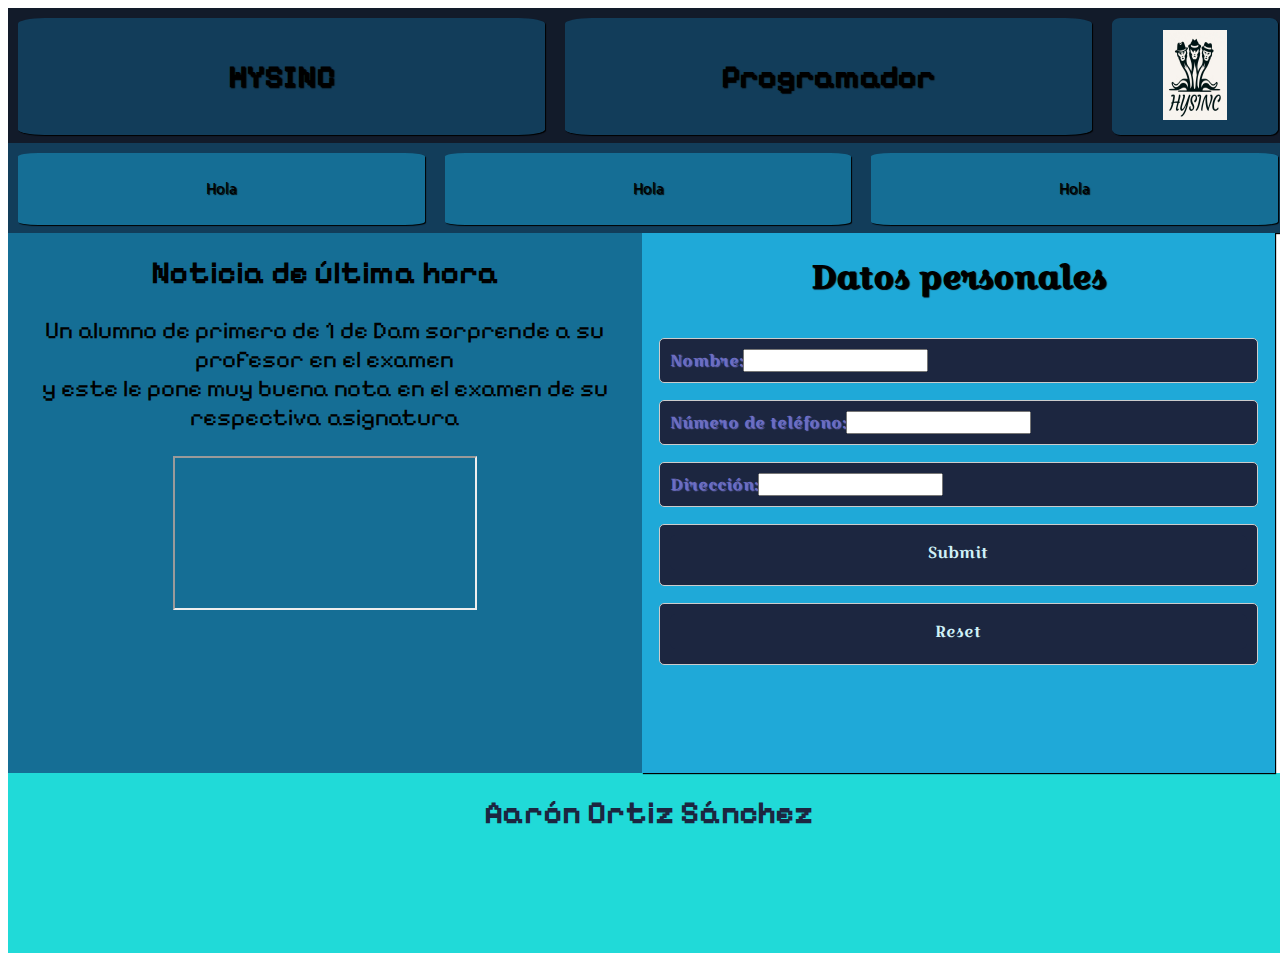
<file: Examen/index.html>
<!DOCTYPE html>
<html lang="en">
<head>
    <meta charset="UTF-8">
    <meta name="viewport" content="width=device-width, initial-scale=1.0">
    <link rel="stylesheet" href="Styles/styles.css">
    <link rel="preconnect" href="https://fonts.googleapis.com">
<link rel="preconnect" href="https://fonts.gstatic.com" crossorigin>
<link href="https://fonts.googleapis.com/css2?family=Anton&family=Bebas+Neue&family=Croissant+One&family=Edu+TAS+Beginner&family=Mukta&family=Pixelify+Sans&display=swap" rel="stylesheet">
    <title>Examen</title>
</head>
<body>
    <header>
        
        <div ><h1>HYSINC</h1></div>
        <div ><h1>Programador</h1></div>
        <div class="imgr">
        <div class="img" ><img class="miImagen" src="/Examen/Images/logo-psd.png"></div>
    </div>
    
    </header>
   
    
    <nav class="nav">
        <div><p>Hola</p></div>
        <div><p>Hola</p></div>
        <div><p>Hola</p></div>
    </nav>
    <div class="cont">
        <div class="noticia">
        <h1>Noticia de última hora</h1>
        <p>Un alumno de primero de 1 de Dam sorprende a su profesor en el examen <br> y este le pone muy buena nota en el examen de su respectiva asignatura </p>
        <iframe src="https://youtu.be/Il6z0F3MHHg?si=ocxJoQFnTmxd0K_d" frameborder="1"></iframe>
    </div>
        <div class="form">
            <h1>Datos personales</h1>
            <form action="/action_page.php">
            <div>
                <label for="lname">Nombre:</label><br>
                <input type="text" id="lname" name="lname" required pattern="^[a-zA-ZáéíóúÁÉÍÓÚñÑ ]+$"><br>
            </div>
            <div>
                <label for="phone">Número de teléfono:</label><br>
                <input type="tel" id="phone" name="phone" required pattern="[0-9]{3}[0-9]{3}[0-9]{3}"><br>
            </div>
            <div>
                <label for="username">Dirección:</label><br>
                <input type="text" id="username" name="username" required pattern="^[a-zA-ZáéíóúÁÉÍÓÚñÑ ]+$"><br>
            </div>
            <div>
                <input type="submit" value="Submit">
            </div>
            <div>
                <input type="reset" value="Reset">
            </div>
        </form>
        </div>

        
    </div>
    <footer>
        <h1>Aarón Ortiz Sánchez</h1>
    </footer>

</body>
</html>
</file>
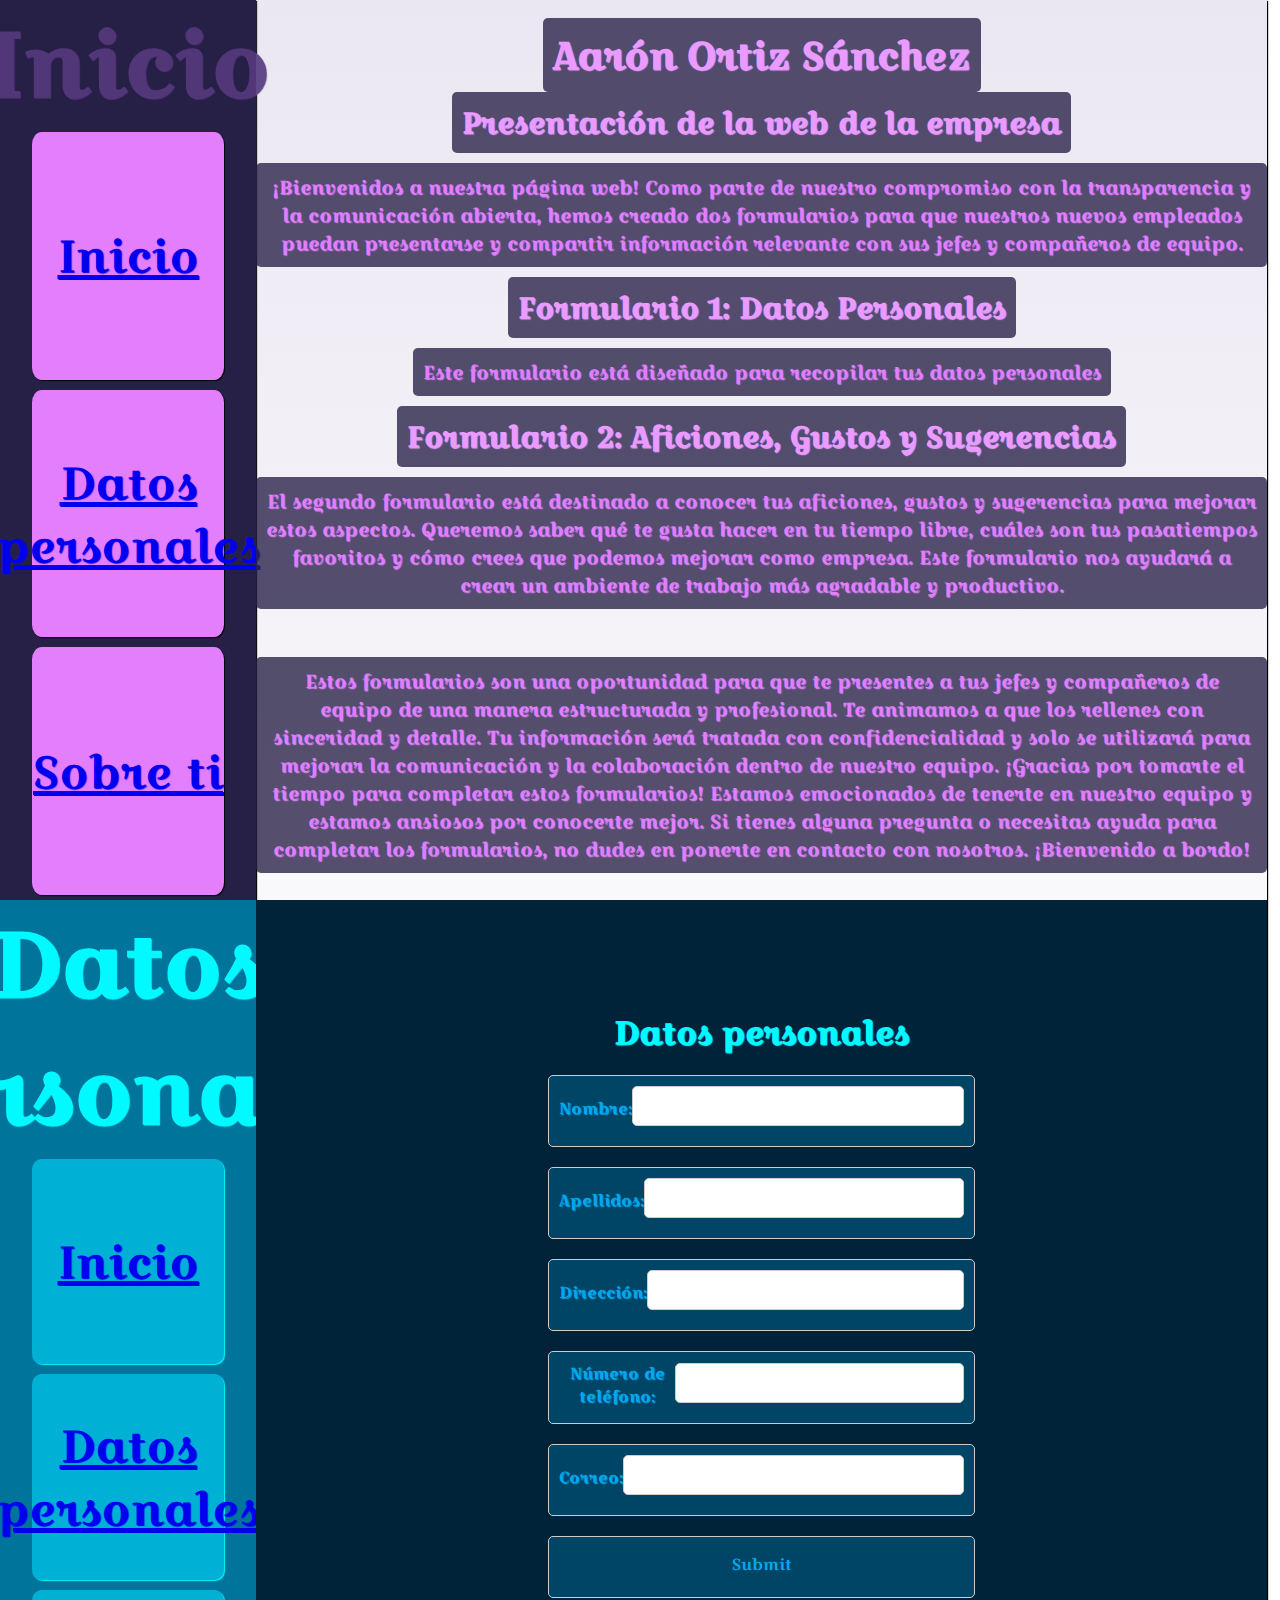
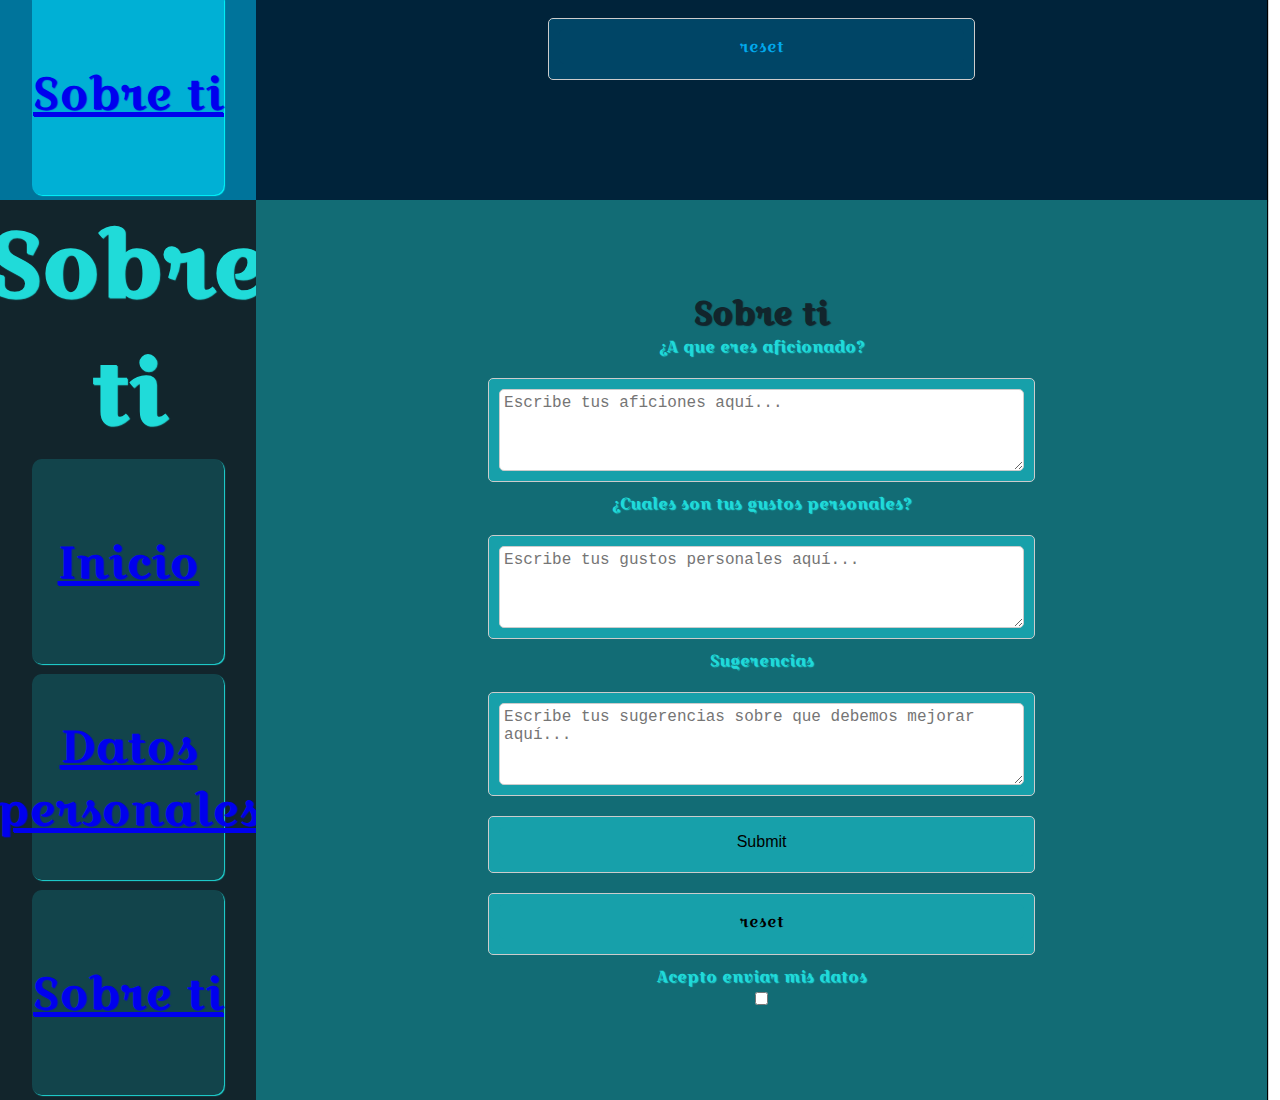
<file: Imagenes/index.html>
<!DOCTYPE html>
<html lang="en">
<head>
    <meta charset="UTF-8">
    <meta name="viewport" content="width=device-width, initial-scale=1.0">
    <link rel="stylesheet" href="styles/styles.css">
    <link rel="preconnect" href="https://fonts.googleapis.com">
    <link rel="preconnect" href="https://fonts.gstatic.com" crossorigin>
    <link href="https://fonts.googleapis.com/css2?family=Anton&family=Croissant+One&family=Edu+TAS+Beginner&family=Pixelify+Sans&display=swap" rel="stylesheet">
    <title>Formulario</title>
</head>
<body>
    <div class="uno">
        <nav class="nav">
            <p id="primero"></p>
            <h1>Inicio</h1>
            <div><a href="#primero">Inicio</a></div>
            <div><a href="#Segundo">Datos personales</a></div>
            <div><a href="#Tercero">Sobre ti</a></div>
        </nav>
        <div class="Inicio">
        
            <h1>Aarón Ortiz Sánchez</h1>
            <h2>Presentación de la web de la empresa</h2>
            <p>¡Bienvenidos a nuestra página web! Como parte de nuestro compromiso con la transparencia y la comunicación abierta, hemos creado dos formularios para que nuestros nuevos empleados puedan presentarse y compartir información relevante con sus jefes y compañeros de equipo.
            </p>
            <h2>Formulario 1: Datos Personales</h2>
            <p>Este formulario está diseñado para recopilar tus datos personales</p>
            <h2>Formulario 2: Aficiones, Gustos y Sugerencias</h2>
            <p>El segundo formulario está destinado a conocer tus aficiones, gustos y sugerencias para mejorar estos aspectos. Queremos saber qué te gusta hacer en tu tiempo libre, cuáles son tus pasatiempos favoritos y cómo crees que podemos mejorar como empresa. Este formulario nos ayudará a crear un ambiente de trabajo más agradable y productivo.</p><br>
            <p>Estos formularios son una oportunidad para que te presentes a tus jefes y compañeros de equipo de una manera estructurada y profesional. 
                Te animamos a que los rellenes con sinceridad y detalle. Tu información será tratada con confidencialidad y solo se utilizará para mejorar la comunicación y la colaboración dentro de nuestro equipo.

                ¡Gracias por tomarte el tiempo para completar estos formularios! Estamos emocionados de tenerte en nuestro equipo y estamos ansiosos por conocerte mejor. Si tienes alguna pregunta o necesitas ayuda para completar los formularios, no dudes en ponerte en contacto con nosotros. ¡Bienvenido a bordo!</p>
        </div>
    </div>
    <div class="dos">
        <nav class="nav2">
            <p id="Segundo"></p>
            <h1>Datos personales</h1>
            <div><a href="#primero">Inicio</a></div>
            <div><a href="#Segundo">Datos personales</a></div>
            <div><a href="#Tercero">Sobre ti</a></div>
        </nav>
        <div class="Formulario">
            <h1>Datos personales</h1>
            <form action="/action_page.php">
                <div>
                    <label for="fname">Nombre:</label><br>
                    <input type="text" id="fname" name="fname" required pattern="^[a-zA-ZáéíóúÁÉÍÓÚñÑ ]+$"><br>
                </div>
                <div>
                    <label for="lname">Apellidos:</label><br>
                    <input type="text" id="lname" name="lname" required pattern="^[a-zA-ZáéíóúÁÉÍÓÚñÑ ]+$"><br>
                </div>
                <div>
                    <label for="address">Dirección:</label><br>
                    <input type="text" id="address" name="address" required pattern="[A-Za-z0-9\s,./]{1,100}"><br>
                </div>
                <div>
                    <label for="phone">Número de teléfono:</label><br>
                    <input type="tel" id="phone" name="phone" required pattern="[0-9]{3}[0-9]{3}[0-9]{3}"><br>
                </div>
                <div>
                    <label for="username">Correo:</label><br>
                    <input type="text" id="username" name="username"  required pattern="[a-z0-9._%+-]+@[a-z0-9.-]+\.[a-z]{2,}$"><br>
                </div>
                
                <div>
                    <input type="submit" value="Submit">
                </div>
                <div>
                    <input type="reset" value="reset"><br>
                </div>

            </form>
            
        </div>
    </div>
    <div class="tres">
        <nav class="nav3">
            <p id="Tercero"></p>
            <h1>Sobre ti</h1>
            <div><a href="#primero">Inicio</a></div>
            <div><a href="#Segundo">Datos personales</a></div>
            <div><a href="#Tercero">Sobre ti</a></div>
        </nav>
        <div class="Formulario2">
            <h1>Sobre ti</h1>
            <form action="/action_page.php">
           
               
                <p>¿A que eres aficionado? </p>
                <div>
                    <textarea id="aficiones" name="aficiones" rows="4" cols="50" placeholder="Escribe tus aficiones aquí..."></textarea><br>
                </div>
                <p>¿Cuales son tus gustos personales? </p>
                <div>
                    <textarea id="gustos" name="gustos" rows="4" cols="50" placeholder="Escribe tus gustos personales aquí..."></textarea><br>
                </div>
                <p>Sugerencias</p>
                <div>
                    <textarea id="Sugerencias" name="Sugerencias" rows="4" cols="50" placeholder="Escribe tus sugerencias sobre que debemos mejorar aquí..."></textarea><br>
                </div>
                <div>
                    <input type="submit" value="Submit">
                </div>
                <div>
                    <input type="reset" value="reset">
                    </div>
                    <p>Acepto enviar mis datos</p> 
                    <input type="checkbox" id="dataConsent" name="dataConsent" value="accepted">
                   
                    
                
                
                
                
            </form>
            
        </div>
    </div>
</body>
</html>
</file>
<file: Examen/Styles/styles.css>
@keyframes apariciónSimultánea {
    0% {
        opacity: 0;
        transform: translateY(-50px);
    }
    100% {
        opacity: 1;
        transform: translateY(0);
    }
}

header {
    animation: apariciónSimultánea 0.5s ease-in-out;
}
.nav {
    animation: apariciónSimultánea 1s ease-in-out;
}
.noticia {
    animation: apariciónSimultánea 1.5s ease-in-out;
}
.form {
    animation: apariciónSimultánea 2s ease-in-out;
}
footer {
    animation: apariciónSimultánea 2.5s ease-in-out;
}
header
{
    
        background-color: #121b2a;
        width: 100vw;
        height: 15vh;
        display: flex;
        flex-direction: row;
        text-shadow: 1px 1px 1px;
        box-shadow: 1px 1px 1px;
        font-family: 'Croissant One', serif;
        font-family: 'Mukta', sans-serif;
        font-family: 'Pixelify Sans', sans-serif;
    
   
}
header > div {
    background-color: #123d5a;
    width: 100vw;
    height: 13vh;
    margin: 10px;
    display: flex;
    justify-content: center;
    align-items: center;
    text-shadow: 1px 1px 1px;
    box-shadow: 1px 1px 1px;
    border-radius: 5%;
    transition: transform 0.3s;
}
body
{
font-family: 'Anton', sans-serif;
font-family: 'Croissant One', serif;
font-family: 'Edu TAS Beginner', cursive;
font-family: 'Mukta', sans-serif;
font-family: 'Pixelify Sans', sans-serif;
overflow-y: hidden;
}
.img {
    
    align-items: center;
    text-align: center;
    width: 13vw;
}
.imgr {
    
    align-items: center;
    text-align: center;
    width: 13vw;
}
.nav
{
    background-color: #123d5a;
    width: 100vw;
    height: 10vh;
    display: flex;
    flex-direction: row;
    text-shadow: 1px 1px 1px;
    box-shadow: 1px 1px 1px;
    font-family: 'Mukta', sans-serif;
    
   
}
.nav  div {
    background-color: #156e95;
    width: 100vw;
    height: 8vh;
    margin: 10px;
    display: flex;
    justify-content: center;
    align-items: center;
    text-shadow: 1px 1px 1px;
    box-shadow: 1px 1px 1px;
    border-radius: 5%;
    transition: transform 0.3s;
}
.cont
{
    display:flex ;
    width: 100vw;
    height: 60vh;
    flex-direction: row;
    justify-content: center;
    align-items: center;
    text-align: center;
    
}

.noticia
{
    height: 60vh;
    width: 50vw;
    background-color: #156e95;
}
.noticia p
{
font-size: x-large ;
}
.form
{
    
    height: 60vh;
    width: 50vw;
    background-color:#1fa9d8;
    display: flex;
    flex-direction: column;
    text-shadow: 1px 1px 1px;
    box-shadow: 1px 1px 1px;
    margin-right: 1%;
    font-family: 'Croissant One', serif;
    display: flex;
    justify-content: flex-start;
    
}
.form div {
    margin: 17px;
    margin-bottom: 10px;
    padding: 10px;
    border: 1px solid #ccc;
    background-color: #1c2640;
    border-radius: 5px;
    text-align: center;
    transition: background-color 0.3s;
    cursor: pointer;
    display: flex;
    color: #6d6ec2;
}
input[type="submit"] {
    width: 100%;
    padding: 5px;
    border: 1px solid #1c2640;
    border-radius: 5px;
    font-size: 16px;
    margin-bottom: 5px;
    background-color: #1c2640;
}

.form [type="submit"] {
    width: 100%;
    padding: 5px;
    border: 1px solid #1c2640;
    border-radius: 5px;
    font-size: 16px;
    margin-bottom: 5px;
    background-color: #1c2640;
    color: #cff1f7;
    font-family: 'Croissant One', serif;
}

.form [type="reset"] {
    width: 100%;
    padding: 5px;
    border: 1px solid #1c2640;
    border-radius: 5px;
    font-size: 16px;
    margin-bottom: 5px;
    background-color: #1c2640;
    color: #cff1f7;
    font-family: 'Croissant One', serif;
}

@media (hover: hover) {
    input[type="submit"]:hover {
        cursor: pointer;
    }
}

input[type="reset"] {
    width: 100%;
    padding: 5px;
    border: 1px solid #1c2640;
    border-radius: 5px;
    font-size: 16px;
    margin-bottom: 5px;
    background-color: #1c2640;
    font-family: 'Croissant One', serif;
}

@media (hover: hover) {
    input[type="reset"]:hover {
        cursor: pointer;
    }
}
.miImagen {
    width: 5vw;
    height: 10vh;
    
}
footer
{
    width: 100vw;
    height: 20vh;
    background-color: #20dad8;
    display: flex;
    text-align: center;
    justify-content: center;
    color: #1c2640;
}
@media (hover: hover) {
    .nav > div:hover {
        background:#20dad8;
        transform: scale(1.1);
    }
}
@media (hover: hover) {
    .nav >div :hover {
        
        color:#1c2640;
        transform: scale(1.1);
        cursor: pointer;
    }
}
@media only screen and (max-width: 750px)
{
    body
    {
  
    overflow-y: scroll;
    } 
    .nav {
        flex-direction: column;
        height: auto;
        align-items: center;
        justify-content: center;
        max-width: 100%;
    }

    .nav > div {
        width: 25%;
        margin: 10px;
    }
    .form
     {
        height: auto;
        width: auto;
    }
    .cont
    {
        height: auto;
        width: auto;
        flex-direction: column;
        max-width: 100%;
    }
    .noticia
    {
        height: auto;
        width: auto;
        
    }
    header
    {
        height: auto;
        max-width: 100%;
        flex-direction: column;
    }
    header div 
    {
        width: 90vw;
    }
    .img {
    
        max-width: 100%;
        height: auto;
    }
    .imgr
    {
        width: 90vw;
    }
 
}
</file>
<file: Imagenes/styles/styles.css>
@keyframes apariciónSimultánea {
        0% {
            opacity: 0;
            transform: translateY(-50px);
        }
        100% {
            opacity: 1;
            transform: translateY(0);
        }
    }

    .nav {
        animation: apariciónSimultánea 0.5s ease-in-out;
    }
    .Inicio  {
        animation: apariciónSimultánea 1s ease-in-out;
    }
    .nav2 {
        animation: apariciónSimultánea 1.5s ease-in-out;
    }
    .Formulario {
        animation: apariciónSimultánea 2s ease-in-out;
    }
    .nav3 {
        animation: apariciónSimultánea 2.5s ease-in-out;
    }
    .Formulario2 {
        animation: apariciónSimultánea 3s ease-in-out;
    }



    *{
        margin: 0;
        padding: 0;
    }
    input{
        border-radius: 10px;

    }
    h1{
    display:flex;
        justify-content: top;
        align-items: top;
    

    }
    label {
        display: block; 
        margin-bottom: 5px;
    }
    
    input[type="text"] {
        width: 100%; 
        padding: 10px;
        border: 1px solid #ccc; 
        border-radius: 5px; 
        font-size: 16px;
        margin-bottom: 10px;
    }
    input[type="tel"] {
        width: 100%; 
        padding: 10px;
        border: 1px solid #ccc; 
        border-radius: 5px; 
        font-size: 16px;
        margin-bottom: 10px;
        invalid {
            border: 2px solid #ff0000;
        }
    }
    textarea {
        width: 100%; 
        padding: 4px; 
        border: 1px solid #ccc; 
        border-radius: 5px; 
        font-size: 16px; 
        resize: vertical; 
    }
    input[type="submit"]
    {
        width: 100%; 
        padding: 5px;
        border: 1px solid #17a0aa; 
        border-radius: 5px; 
        font-size: 16px;
        margin-bottom: 5px;
        background-color: #17a0aa;
    }
     .Formulario [type="submit"]
    {
        width: 100%; 
        padding: 5px;
        border: 1px solid #004566; 
        border-radius: 5px; 
        font-size: 16px;
        margin-bottom: 5px;
        background-color:#004566;
        color: #00a9ec ;
        font-family: 'Croissant One', serif;
    }
    .Formulario [type="reset"]
    {
        width: 100%; 
        padding: 5px;
        border: 1px solid #004566; 
        border-radius: 5px; 
        font-size: 16px;
        margin-bottom: 5px;
        background-color:#004566;
        color: #00a9ec ;
        font-family: 'Croissant One', serif;
    }
    @media (hover: hover) {
        input[type="submit"]:hover {
            cursor: pointer;
        }
    }
    input[type="reset"]
    {
        width: 100%; 
        padding: 5px;
        border: 1px solid #17a0aa; 
        border-radius: 5px; 
        font-size: 16px;
        margin-bottom: 5px;
        background-color: #17a0aa;
        font-family: 'Croissant One', serif;
    }
    @media (hover: hover) {
        input[type="reset"]:hover {
            cursor: pointer;
        }
    }
        

    body{
        display: flex;
        justify-content: center;
        align-items: center;
        flex-direction: column;
        overflow-y: hidden;
        
    
    }
    div{
        display: flex;
        justify-content: center;
        align-items: center;
        border: 1px;
        text-align: center;

    }
    .uno{
        background-color: rgba(0, 0, 255, 0);
        width: 100vw;
        height: 100vh;
        align-items: center;
        justify-content: center;
        
        
    }
    .dos{
        background-color: rgba(255, 0, 0, 0);
        width: 100vw;
        height: 100vh;

    }
    .tres{
        background-color: rgba(255, 0, 0, 0);
        width: 100vw;
        height: 100vh;
        
    }
    .nav{
        width: 20vw;
        height: 100vh;
        font-size: 5vh;
        display: flex;
        flex-direction: column;
        justify-content: center;
        align-items: center;
        text-shadow: 1px 1px 1px;
        box-shadow: 1px 1px 1px;
    
        background-color: #272046;
        font-family: 'Croissant One', serif;
    
    }
    .nav > div {
        height: 35vh;
        background-color:#e37efc;
        width: 15vw;
        display: flex;
        justify-content: center;
        align-items: center;
        margin: 5px;
        text-shadow: 1px 1px 1px;
        box-shadow: 1px 1px 1px;
        border-radius: 5%;
        transition: transform 0.3s;
    
    }
    .nav h1{
        color:#513678;
    }

    .nav2{
        width: 20vw;
        height: 100vh;
        font-size: 5vh;
        display: flex;
        flex-direction: column;
        justify-content: center;
        align-items: center;
        text-shadow: 1px 1px 1px;
        box-shadow: 1px 1px 1px;
        background-color:#00749b;
        font-family: 'Croissant One', serif;
        color: #00faff;
    
        
        
    }
    .nav2 > div {
        height: 35vh;
        background-color:#00b0d5;
        width: 15vw;
        display: flex;
        justify-content: center;
        align-items: center;
        margin: 5px;
        text-shadow: 1px 1px 1px;
        box-shadow: 1px 1px 1px;
        border-radius: 5%;
        transition: transform 0.3s;
    }
    .nav3{
        width: 20vw;
        height: 100vh;
        font-size: 5vh;
        display: flex;
        flex-direction: column;
        justify-content: center;
        align-items: center;
        text-shadow: 1px 1px 1px;
        box-shadow: 1px 1px 1px;
        background-color:#12252c;
        font-family: 'Croissant One', serif;
        color: #20dbd9;
    
        
        
    }
    .nav3 > div {
        height: 35vh;
        background-color:#12444b;
        width: 15vw;
        display: flex;
        justify-content: center;
        align-items: center;
        margin: 5px;
        text-shadow: 1px 1px 1px;
        box-shadow: 1px 1px 1px;
        border-radius: 5%;
        transition: transform 0.3s;
    }
    @media (hover: hover) {
        .nav > div:hover {
            background: #8c57b6;
            transform: scale(1.1);
        }
    }
    @media (hover: hover) {
        .nav >div :hover {
            
            color: #272046;
            transform: scale(1.1);
            cursor: pointer;
        }
    }
    @media (hover: hover) {
        .nav2 > div:hover {
            background: #00a9ec;
            transform: scale(1.1);
        }
    }
    @media (hover: hover) {
        .nav2 >div :hover {
            
            color: #003a5b;
            transform: scale(1.1);
            cursor: pointer;
        }
    }
    @media (hover: hover) {
        .nav3 > div:hover {
            background: #20dbd9;
            transform: scale(1.1);
        }
    }
    @media (hover: hover) {
        .nav3 >div :hover {
            
            color: #17a0aa;
            transform: scale(1.1);
            cursor: pointer;
        }
    }

    .Formulario {
        background-color: #00233a;
        width: 80vw;
        height: 100vh;
        text-shadow: 1px 1px 1px;
        box-shadow: 1px 1px 1px;
        margin-right: 1%;
        font-family: 'Croissant One', serif;
        display: flex;
        justify-content: center;
        flex-direction: column;
    
    }

    .Formulario div {
        margin: 20px;
        margin-bottom: 10px;
        padding: 10px;
        border: 1px solid #ccc;
        background-color: #004566;
        border-radius: 5px;
        text-align: center;
        transition: background-color 0.3s;
        cursor: pointer;
        display: flex;
        color: #00a9ec;
        
    }

    .Formulario h1{
        color: #00faff;
        font-family: 'Anton', sans-serif;
        font-family: 'Croissant One', serif;
    }




    .Formulario2{
        background-color: #126c75;
        width: 80vw;
        height: 100vh;
        text-shadow: 1px 1px 1px;
        box-shadow: 1px 1px 1px;
        margin-right: 1%;
        font-family: 'Croissant One', serif;
        display: flex;
        justify-content: center;
        flex-direction: column;
    }
    .Formulario2 div {
        margin: 20px;
        margin-bottom: 10px; 
        padding: 10px;
        border: 1px solid #ccc;
        background-color:#17a0aa;
        border-radius: 5px;
        text-align: center;
        transition: background-color 0.3s;
        cursor: pointer;
        display: flex;
        color: #00a9ec;
        
    }
    .Formulario2 p {
        color:#20dbd9;
    }
    .Formulario2 h1{
    color: #12252c;
    font-family: 'Anton', sans-serif;
    font-family: 'Croissant One', serif;
    }
    .Inicio {
        background: linear-gradient(rgba(164, 145, 197, 0.218), rgba(157, 142, 183, 0.059)), url("https://www.xtrafondos.com/wallpapers/resoluciones/19/edificios-ciudad-de-noche_1920x1080_3183.jpg");
        background-size: cover;
        background-attachment: fixed;
        width: 80vw;
        height: 100vh;
        text-shadow: 1px 1px 1px;
        box-shadow: 1px 1px 1px;
        margin-right: 1%;
        font-family: 'Croissant One', serif;
        display: flex;
        flex-direction: column;
        font-size: larger;
        
    }
    .Inicio p {
        background-color: #272046c8; 
        padding: 10px; 
        border: 1px #272046; 
        border-radius: 5px; 
        margin: 10px 0; 
        color: #e37efc;
        text-shadow: #ffffff;
        font-family: 'Croissant One', serif;
    }
    .Inicio h2{
        color: rgb(235, 154, 255);
        background-color: #272046c8; 
        padding: 10px; 
        border: 1px #272046; 
        border-radius: 5px; 
        text-shadow: #ffffff;
        font-family: 'Anton', sans-serif;
        font-family: 'Croissant One', serif;
    
    }
    .Inicio h1{
        color: rgb(235, 154, 255);
        background-color: #272046c8;
        padding: 10px; 
        border: 1px #272046; 
        border-radius: 5px; 
        text-shadow: #fffdfd;
        font-family: 'Anton', sans-serif;
         font-family: 'Croissant One', serif;
         
    
    }
</file>
